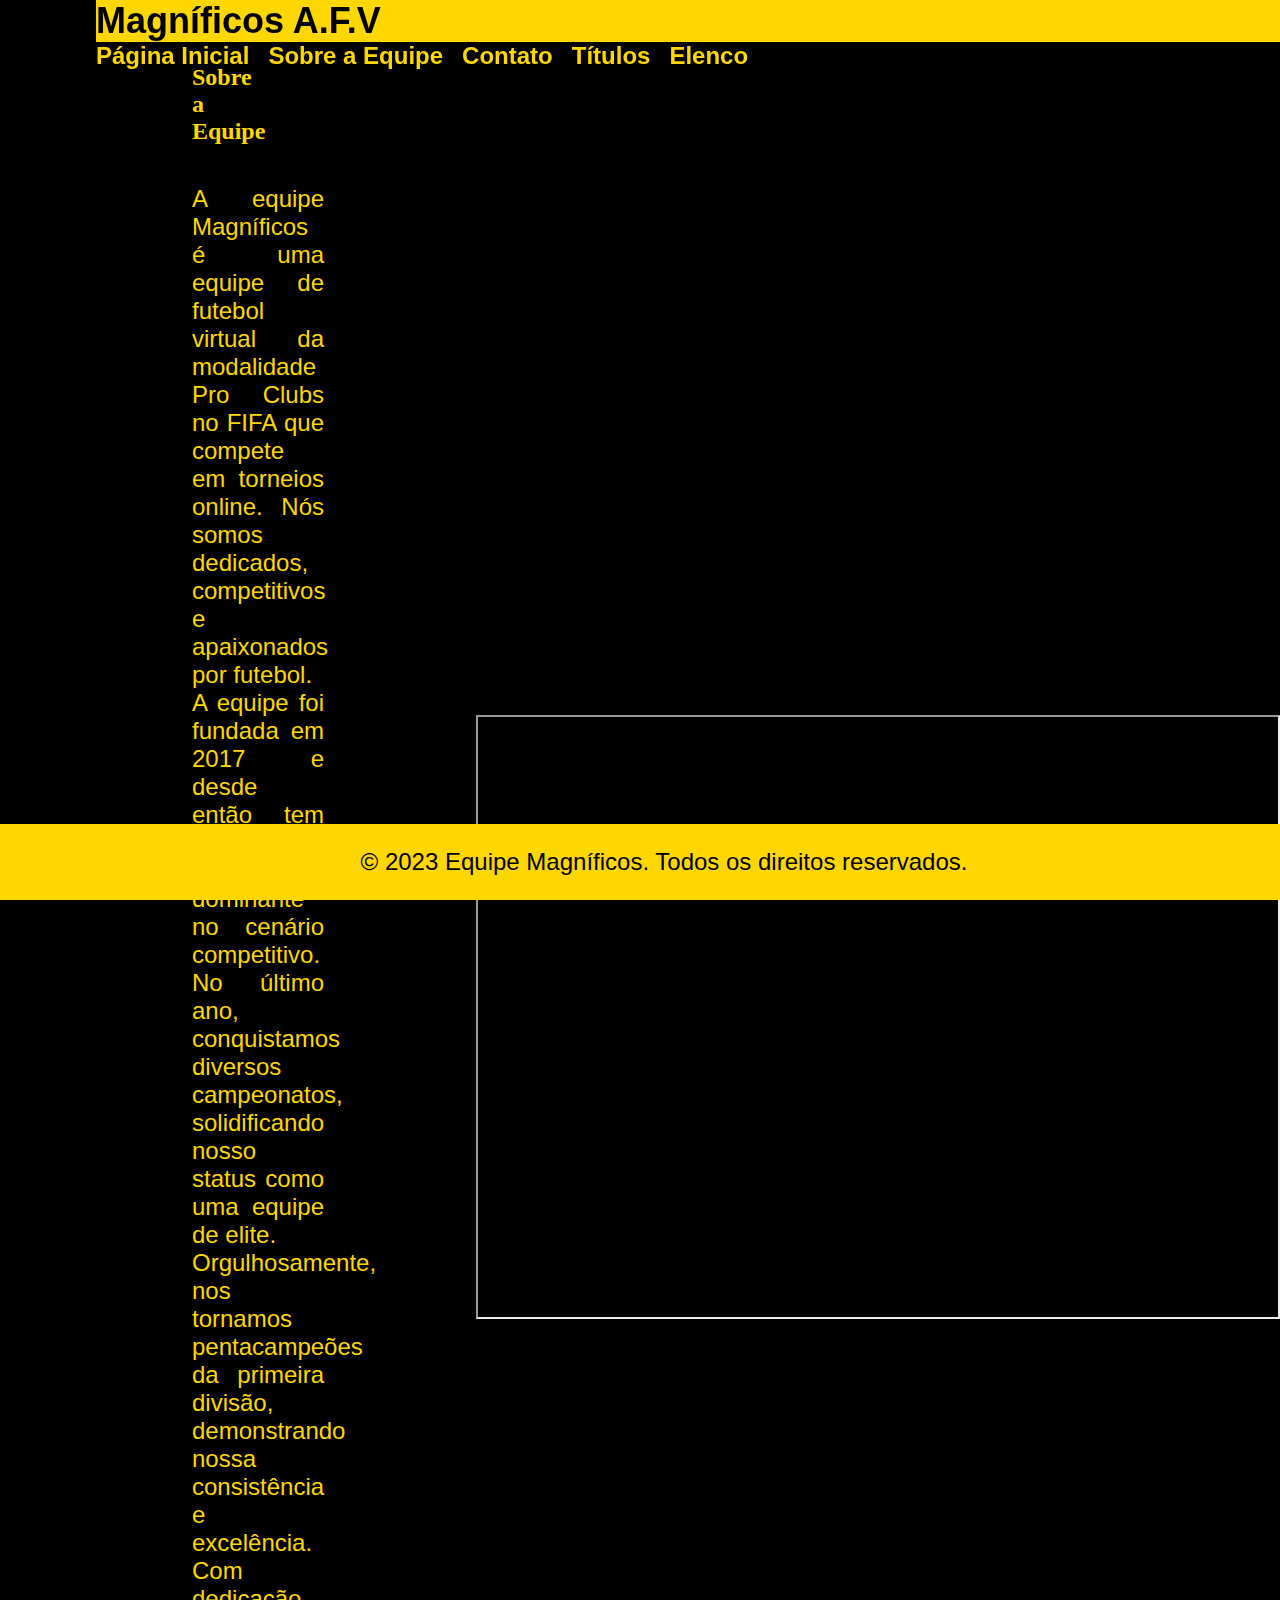
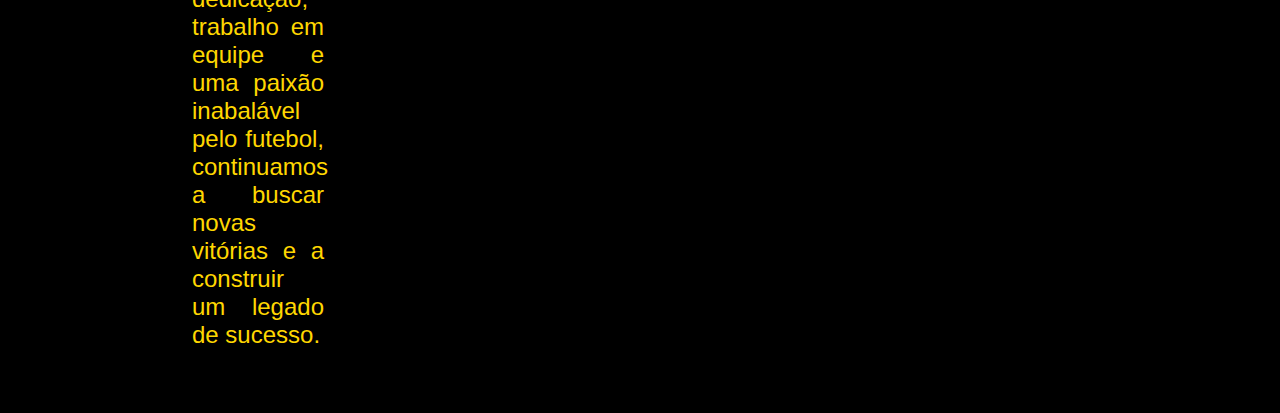
<file: Atividade 09/about.html>
<!DOCTYPE html>
<html>
<head>
  <meta charset="UTF-8">
  <title>Equipe Magníficos</title>
  <link rel="stylesheet" type="text/css" href="style.css">
</head>
</head>
<body>
    <header class="cabecalho">
        <h1 class="apresentacaoConteudoTitulo">Magníficos A.F.V</h1>
        <nav class="cabecalhoMenu">
          <ul>
            <a class="cabecalhoMenuLink" href="index.html">Página Inicial</a>
            <a class="cabecalhoMenuLink" href="about.html">Sobre a Equipe</a>
            <a class="cabecalhoMenuLink" href="contactus.html">Contato</a>
            <a class="cabecalhoMenuLink" href="#">Títulos</a>
            <a class="cabecalhoMenuLink" href="profile.html">Elenco</a>
          </ul>
        </nav>
    </header>
    <main class="apresentacao">
      <section class="apresentacaoConteudo">
        <h2 class="apresentacaoConteudo">Sobre a Equipe</h2>
        <p class="apresentacaoConteudoTexto">A equipe Magníficos é uma equipe de futebol virtual da modalidade Pro Clubs no FIFA que compete em torneios online. Nós somos dedicados, competitivos e apaixonados por futebol.        
        A equipe foi fundada em 2017 e desde então tem sido uma força dominante no cenário competitivo. No último ano, conquistamos diversos campeonatos, solidificando nosso status como uma equipe de elite.
        Orgulhosamente, nos tornamos pentacampeões da primeira divisão, demonstrando nossa consistência e excelência. Com dedicação, trabalho em equipe e uma paixão inabalável pelo futebol, continuamos a buscar novas vitórias e a construir um legado de sucesso.</p>
      </section>
      </main>
      <div class="iframeContainer">
        <iframe src="https://instagram.com/magnificosafv?igshid=Y2I2MzMwZWM3ZA==" width="800" height="600"></iframe>
      </div>
    <footer class="rodape">
      <p>&copy; 2023 Equipe Magníficos. Todos os direitos reservados.</p>
    </footer>
  
</body>
</html>
</file>
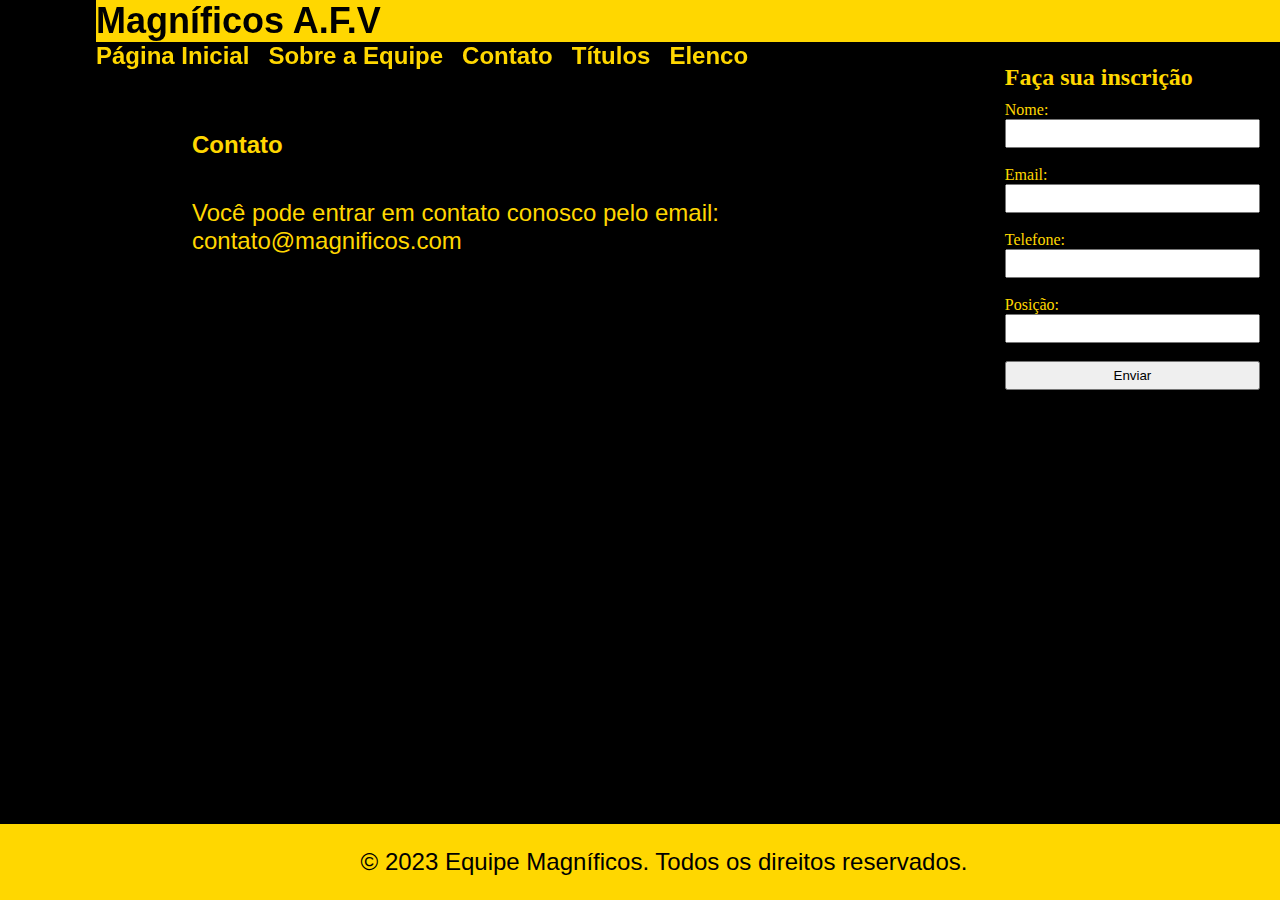
<file: Atividade 09/contactus.html>
<!DOCTYPE html>
<html>
<head>
  <meta charset="UTF-8">
  <title>Equipe Magníficos</title>
  <link rel="stylesheet" type="text/css" href="style.css">
</head>
</head>
<body>
    <header class="cabecalho">
        <h1 class="apresentacaoConteudoTitulo">Magníficos A.F.V</h1>
        <nav class="cabecalhoMenu">
          <ul>
            <a class="cabecalhoMenuLink" href="index.html">Página Inicial</a>
            <a class="cabecalhoMenuLink" href="about.html">Sobre a Equipe</a>
            <a class="cabecalhoMenuLink" href="contactus.html">Contato</a>
            <a class="cabecalhoMenuLink" href="#">Títulos</a>
            <a class="cabecalhoMenuLink" href="profile.html">Elenco</a>
          </ul>
        </nav>
    </header>
    <main class="apresentacao"> 
    <section class="apresentacaoConteudo">
        <h2 class="apresentacaoConteudoTexto">Contato</h2>
        <p class="apresentacaoConteudoTextoContato">Você pode entrar em contato conosco pelo email: contato@magnificos.com</p>
        <br>
    </section>
    <div class="conteinerForms">
        <h2>Faça sua inscrição</h2>
        <form action="#" method="post">
            <label for="name">Nome:</label>
            <input type="text" id="name" name="name" required>
            <br>
            <br>
            
            <label for="email">Email:</label>
            <input type="email" id="email" name="email" required>
            <br>
            <br>
                    
            <label for="phone">Telefone:</label>
            <input type="tel" id="phone" name="phone" required>
            <br>
            <br>
            
            <label for="position">Posição:</label>
            <input type="text" id="position" name="position" required>
            <br>
            <br>
            
            <input type="submit" value="Enviar">
        </form>
    </div>
    </section>
    </main>
    <footer class="rodape">
        <p>&copy; 2023 Equipe Magníficos. Todos os direitos reservados.</p>
    </footer>
</body>
</html>
</file>
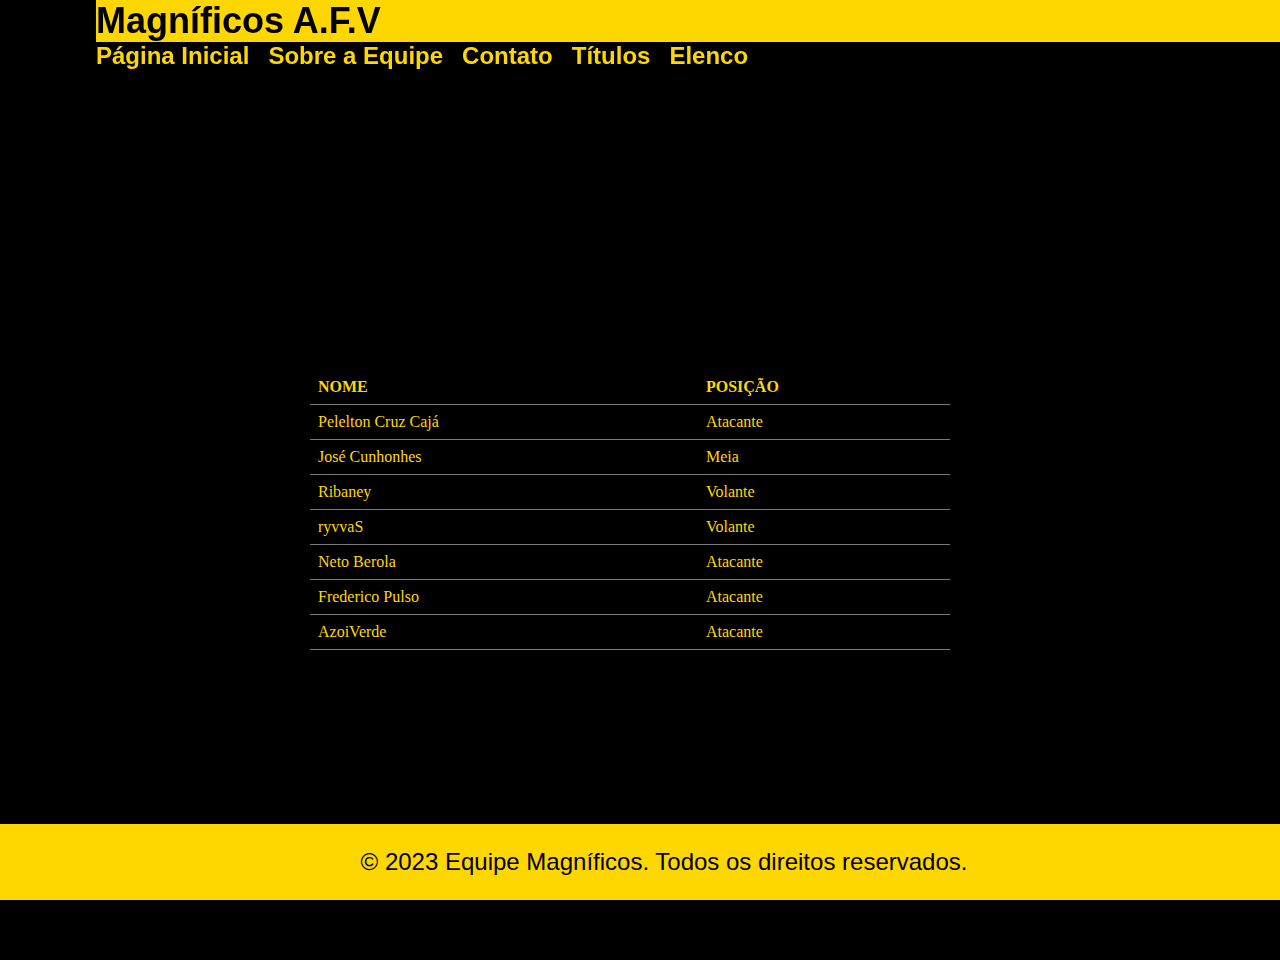
<file: Atividade 09/profile.html>
<!DOCTYPE html>
<html>
<head>
  <meta charset="UTF-8">
  <title>Equipe Magníficos</title>
  <link rel="stylesheet" type="text/css" href="style.css">
</head>
</head>
<body>
    <header class="cabecalho">
        <h1 class="apresentacaoConteudoTitulo">Magníficos A.F.V</h1>
        <nav class="cabecalhoMenu">
          <ul>
            <a class="cabecalhoMenuLink" href="index.html">Página Inicial</a>
            <a class="cabecalhoMenuLink" href="about.html">Sobre a Equipe</a>
            <a class="cabecalhoMenuLink" href="contactus.html">Contato</a>
            <a class="cabecalhoMenuLink" href="#">Títulos</a>
            <a class="cabecalhoMenuLink" href="profile.html">Elenco</a>
          </ul>
        </nav>
    </header>
    <!--Uso das tabelas para identificar e qualificar o elenco-->
   
    <section class="apresentacaoConteudoTabel">
      <div class="tableContainer">
        <table class="table">
          <tr>
            <th>NOME</th>
            <th>POSIÇÃO</th>
          </tr>
          <tr>
            <td>Pelelton Cruz Cajá</td>
            <td>Atacante</td>
          </tr>
          <tr>
            <td>José Cunhonhes</td>
            <td>Meia</td>
          </tr>
          <tr>
            <td>Ribaney</td>
            <td>Volante</td>
          </tr>
          <tr>
            <td>ryvvaS</td>
            <td>Volante</td>
          </tr>
          <tr>
            <td>Neto Berola</td>
            <td>Atacante</td>
          </tr>
          <tr>
            <td>Frederico Pulso</td>
            <td>Atacante</td>
          </tr>
          <tr>
            <td>AzoiVerde</td>
            <td>Atacante</td>
          </tr>
        </table>
      </div>
    </section>
    <footer class="rodape">
      <p>&copy; 2023 Equipe Magníficos. Todos os direitos reservados.</p>
    </footer>  
</body>
</html>
</file>
<file: Atividade 09/style.css>
:root{
  /*Cores*/
  --cor-preto: #000000;
  --cor-amarelo: #ffd700;
  --cor-cinza: #7b7b7b;
  /*Fonte*/
  --fontePrincipal:'Arial', sans-serif;

}
*{
  margin: 0;
  padding: 0;
}

  
/* Estilos gerais */
body {
  display: flex;
  justify-content: center;
  align-items: center;
  box-sizing: border-box;
  background-color: var(--cor-preto);
  color: var(--cor-amarelo);
  margin: 0;
  padding: 0;
}
.cabecalho{
  position: fixed;

  padding: 0% 0% 0% 15%;
  width: 100%;
  top: 0;
}

.cabecalhoMenu{
  display: flex;
  gap: 80px;
}
.cabecalhoMenuLink{
  font-family: var(--fontePrincipal);
  font-size: 1.5rem;
  font-weight: 600;
  color: var(--cor-amarelo);
  text-decoration: none;
  display: inline;
  margin-right: 15px;
  list-style-type: none;
}  

/*Configuração do body Textos e comentarios*/
.apresentacao{
  margin: 5% 15%;
  margin-right: 20px;
  display: flex;
  align-items: center;
  justify-content: space-between;
  gap: 82px;

}
.apresentacaoConteudo{
  width: 50%;
  margin-right: 20px;
  display: flex;
  flex-direction: column;
  gap: 40px;
}

.apresentacaoConteudoTitulo{
  font-size: 2.25rem;
  font-family: var(--fontePrincipal);
  color: var(--cor-preto);
  background-color: var(--cor-amarelo);
  left: 0;
  bottom: 0;
  width: 100%;
}

.tituloDestaque{
  color: var(--cor-amarelo);
}

.apresentacaoConteudoTexto{
  font-size: 1.5rem;
  font-family: var(--fontePrincipal);
  text-align: justify;
  white-space: pre-line;
  display: inline-block;
}
.apresentacaoConteudoTextoContato{
    font-size: 1.5rem;
    font-family: var(--fontePrincipal);
    text-align: initial;
    white-space: pre-line;
    margin-bottom: 10px;
}

.apresentacaoConteudoTabel{
  width: 50%;
  margin-right: 20px;
  display: flex;
  flex-direction: column;
  gap: 40px;
  margin-top: 10px;
}

.apresentacaoLinks{
  display: flex;
  flex-direction: column;
  justify-content: space-between;
  align-items: center;
  gap: 32px;
}

.apresentacaoLinksSubtitulo{
  font-family: var(--fontePrincipal);
  font-weight: 400;
  font-size: 1.5rem;

}
.apresentacaoImagemContainer{
  display: flex;
}
.apresentacaoImagem{
  float: left;
  width: 480px;
  height: 800px;
  margin-right: 0px;
}
.apresentacaoImagemTrofeus{
  float: left;
  width: 800px;
  height: 600px;
  margin-right: 0px;
}

/*Configuração do rodapé*/
.rodape{
  position: fixed;
  left: 0;
  bottom: 0;
  width: 100%;
  padding: 1.5rem;
  color: var(--cor-preto) ;
  background-color: var(--cor-amarelo) ;
  text-align: center;
  font-size: 1.5rem;
  font-family: var(--fontePrincipal);
  font-weight: 400;

}
/*Configuração das tabelas*/
.tableContainer {
  display: flex;
  justify-content: center;
  align-items: center;
  height: 100vh;
  margin-top: 50px;
}

.table {
  border-collapse: collapse;
  width: 100%;
}

th, td {
  padding: 8px;
  text-align: left;
  border-bottom: 1px solid var(--cor-cinza);
}

th {
  background-color: var(--cor-preto);
}

/* Estilos para o formulário de inscrição */

.conteinerForms {
  display: grid;
  gap: 10px;

}

label{
  grid-column: 1;
}
input{
  grid-column: 2;
  width: 100%;
  padding: 5px;
  box-sizing: border-box;
}

/*Confirguração do iframe*/
.iframeContainer {
  display: flex;
  justify-content: center;
  align-items: center;
  margin-top: 20px;
}


/*Configuração do video*/
.videoContainer {
  display: flex;
  flex-direction: column;
  align-items: in;
  gap: 20px;
}

.videoContainerVideo {
  width: 720px;
  height: 480px;
  display: flex;
  justify-content: center;
  align-items: center;
}

video {
  width: 100%;
  height: 100%;
}


@media (max-width: 1200px){
  .cabecalho{
      padding: 10%;
  }

  .cabecalhoMenu{
      justify-content: initial;
  
  }

  .apresentacao{
      flex-direction: column-reverse;
      padding: 5%;
  }

  .apresentacaoConteudo{
      width: auto;
  }
  
}
</file>
